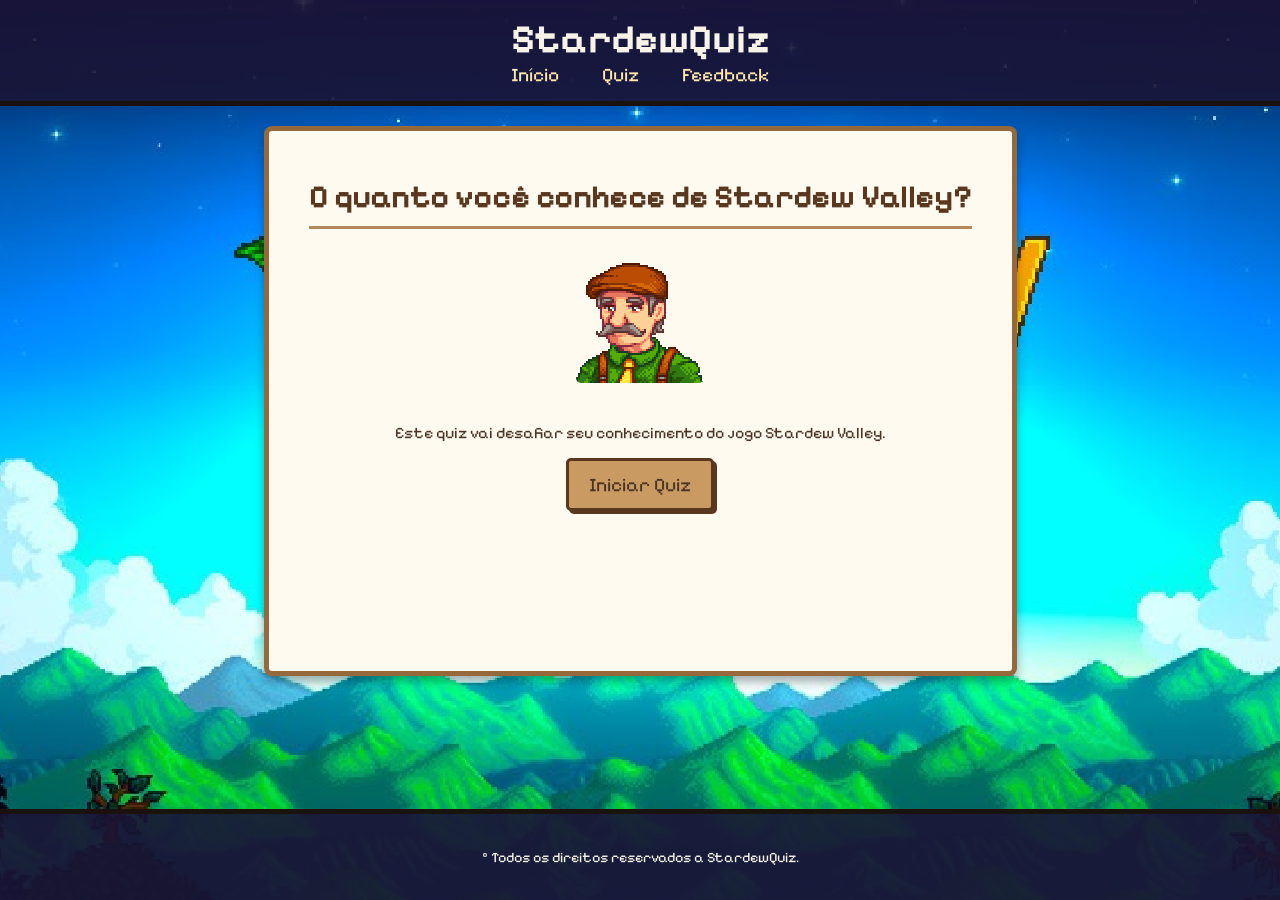
<file: index.html>
<!DOCTYPE html>
<html lang="pt-BR">
<head>
    <meta charset="UTF-8">
    <meta name="viewport" content="width=device-width, initial-scale=1.0">
    <title>StardewQuiz</title>
    <link rel="stylesheet" href="css/style.css">
</head>
<body>
    <header>
        <h1>StardewQuiz</h1>
        <nav> 
            <a href="#inicio">Início</a>
            <a href="#quiz">Quiz</a>
            <a href="#feedback">Feedback</a>
        </nav>
    </header>

    <main id="app-content">
        </main>

    <footer>
        <p>&copy Todos os direitos reservados a StardewQuiz.</p>
    </footer>

    <script src="js/main.js" type="module"></script> <!-- Module que linka com o router -->
</body>
</html>
</file>
<file: css/style.css>
/* Página única de estilização */

/* Fonte Pixelada */
@import url('https://fonts.googleapis.com/css2?family=Pixelify+Sans:wght@400;700&display=swap');

/* Configuração padrão*/
body {
    font-family: 'Pixelify Sans', sans-serif;
    
    /* Imagem do jogo de fundo */
    background-image: url('../images/Stardew-Valley.jpg');
    background-size: cover;
    background-attachment: fixed;
    background-position: center center;

    color: #4b3424;
    margin: 0;
    padding: 0;
    image-rendering: pixelated;
    min-height: 100vh; /* Fazendo com que o body tenha altura da tela */
    display: flex;
    flex-direction: column;
}

/* Cabeçalho */
header {
    background-color: rgba(26, 20, 54, 0.9);
    color: #f7f3e8; 
    padding: 15px 30px;
    text-align: center;
    border-bottom: 5px solid rgb(27, 17, 10, 0.9);
    top: 0;
}

header h1 {
    margin: 0;
    font-size: 2.5rem; 
}
/* Texto do cabeçalho */
header nav a {
    color: #ffe7aa; 
    text-decoration: none;
    font-size: 1.2rem;
    margin: 0 10px;
    padding: 5px 10px;
    border-radius: 4px;
    transition: background-color 0.2s;
}

header nav a:hover {
    background-color: rgba(22, 16, 51, 0.9);
}

main {
    max-width: 800px;
    margin: 20px auto; /* Mantendo centralizado */
    padding: 20px 40px;
    
    background-color: #fffaf0;
    border: 5px solid rgba(139, 90, 43,0.9);
    border-radius: 8px;
    box-shadow: 0 6px 10px rgba(0, 0, 0, 0.3);
    min-height: 500px;
    display: flex;
    flex-direction: column;
    align-items: center;
    justify-content: flex-start;
}

footer {
    text-align: center;
    padding: 20px;
    margin-top: auto;
    color: #f7f3e8;
    font-size: 0.9rem;
    background-color: rgba(26, 20, 54, 0.9);
    border-top: 5px solid rgba(27, 17, 10, 0.9);
}

/* Estilizações dos Botões e Links Especiais */

/* Iniciar Quiz e Enviar */
.btn-start, 
button[type="submit"] {
    background-color: #c99a61; 
    color: #4b3424; 
    border: 3px solid #5a381f; 
    padding: 12px 20px;
    font-size: 1.2rem;
    font-family: 'Pixelify Sans', sans-serif;
    text-decoration: none;
    cursor: pointer;
    display: inline-block; /* Para o "a" se comportar como botão */
    border-radius: 5px;

    /* Sombra */
    box-shadow: 3px 3px 0px #5a381f;
    transition: all 0.1s ease;
}

/* Efeito ao apertar o botão */
.btn-start:hover, 
button[type="submit"]:hover {
    background-color: #d1a66b;
    transform: translate(1px, 1px); /* Move o botão */
    box-shadow: 2px 2px 0px #5a381f;
}

/* Estilos Específicos do Quiz */

/* Para centralização do conteúdo */
.quiz-page,
.feedback-page,
.welcome-screen {
    width: 100%;
    text-align: center;
}

.welcome-screen img {
    max-width: 250px;
    height: auto;
    margin-bottom: 20px;
    border-radius: 5px;
}

.quiz-page h2,
.feedback-page h2,
.welcome-screen h2 {
    font-size: 2rem;
    color: #5a381f;
    border-bottom: 3px solid #b3885d;
    padding-bottom: 10px;
}

.options-container {
    display: flex;
    flex-direction: column;
    gap: 10px; /* Para manter espaço entre as opções */
    margin-top: 20px;
}

.option {
    /* Caixa de cada opção de resposta */
    border: 2px solid #b3885d;
    background: #fdf6e7;
    padding: 15px;
    border-radius: 4px;
    cursor: pointer;
    transition: background-color 0.2s;
}

.option:hover {
    background-color: #f7eecf; /* Destaque discreto ao passar o mouse */
}

.option label {
    margin-left: 10px;
    font-size: 1.1rem;
}

/* Cor da caixa ao selecionar a opção */
.option input[type="radio"]:checked + label {
    color: #3d5e2a;
    font-weight: bold;
}

.quiz-results {
    text-align: center;
    font-size: 1.3rem;
}

.quiz-results a {
    /* Reutiliza o estilo de botão para o "Tentar Novamente" */
    display: inline-block;
    margin-top: 20px;
}


/* Formulário do Feedback */

#feedback-form div {
    margin-bottom: 15px;
}

#feedback-form label {
    display: block;
    margin-bottom: 5px;
    font-size: 1.1rem;
}

/* Estilização da caixa de texto */
#feedback-form input[type="text"],
#feedback-form input[type="email"],
#feedback-form textarea {
    width: 95%;
    padding: 10px;
    background-color: #fdf6e7;
    border: 2px solid #b3885d;
    color: #4b3424;
    font-family: 'Pixelify Sans', sans-serif;
    font-size: 1rem;
    border-radius: 4px;
}

/* Mensagem de erro (vermelha e clara) */
.error-message {
    color: #e60000;
    font-weight: bold;
    font-size: 1rem;
    margin-top: 5px;
    display: block;
}

/* Borda vermelha na área com erro */
input.invalid {
    border-color: #e60000;
    background-color: #fff0f0;
}
</file>
